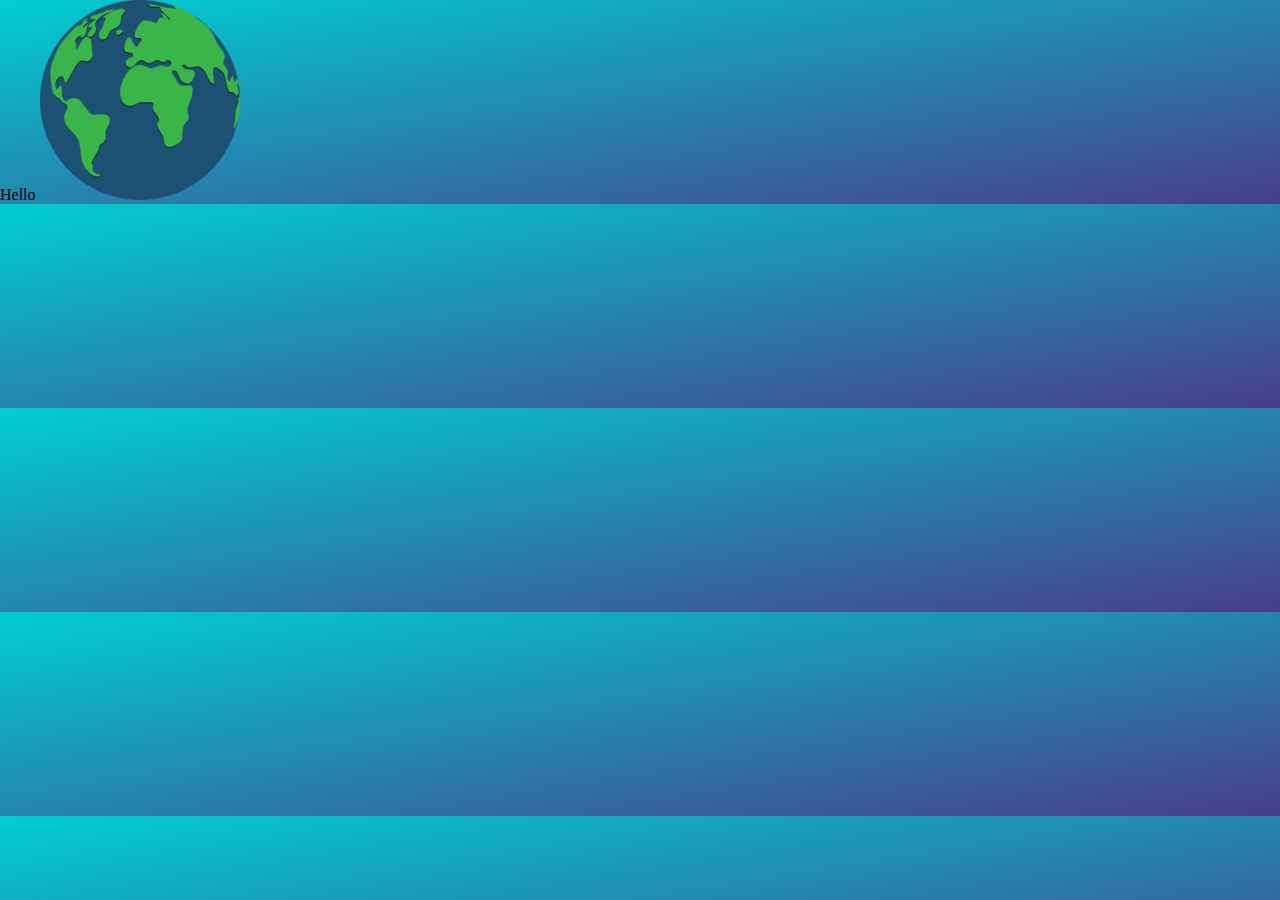
<file: Hello_00/index.html>
<!DOCTYPE html>

<html>
    
    <head>
        
        <title>Hello</title>
        <link rel="stylesheet" href="css/style.css">
    
    </head>

    
    <body>

        <script src="js/main.js"></script>
        <img src="images/world.webp">

    </body>

</html>
</file>
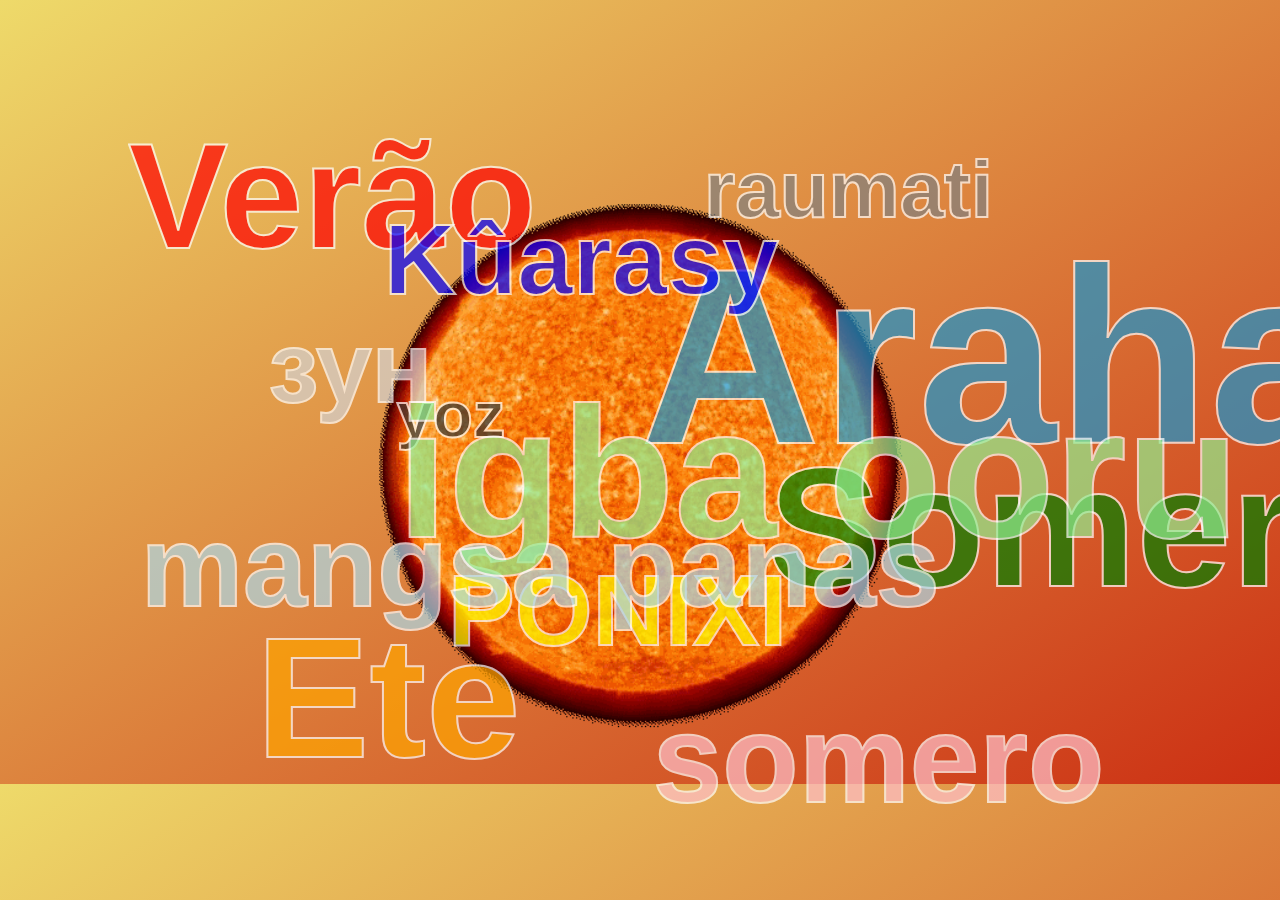
<file: Homework/index.html>
<!DOCTYPE html>

<html>
    
    <head>
        
        <title>Hello</title>
        <link rel="stylesheet" href="css/style.css">
    
    </head>

    
    <body>

        <div class="globe"><img src="images/sun.gif" class="globe_image"></div>

        <h1 class="GB"> Arahaku </h1><!--Guarani-->
        <h1 class="ES"> Verão </h1><!--Portugues-->
        <h1 class="FR"> Kûarasy </h1><!--Tupi-->
        <h1 class="IT"> Somer </h1><!--Africaner-->
        <h1 class="GE"> Ete </h1><!--Haitiano-->
        <h1 class="JP"> PONIXI </h1><!--Yanomami-->
        <h1 class="RU"> raumati </h1><!--Maori-->
        <h1 class="KO"> зун </h1><!--Mongol-->
        <h1 class="PO"> yoz </h1><!--Uzbeque-->
        <h1 class="HI"> somero </h1><!--Esperanto-->
        <h1 class="HE"> mangsa panas </h1><!--Javanês-->
        <h1 class="SW"> igba ooru </h1><!--Iorubá-->

        <script src="js/main.js"></script>
    
    </body>

</html>
</file>
<file: Hello_00/css/style.css>
html, body {
    margin: 0px;
    background-image: linear-gradient(to bottom right, #00CED1, #483D8B);
    overflow-x: hidden;
}
</file>
<file: Homework/css/style.css>
html, body {
    margin: 0px;
    background-image: linear-gradient(to bottom right, #eeda6a, #cc2f13);
    overflow-x: hidden;
}
h1 {
    color: #1b95cd;
    font-family: tahoma, sans-serif;
    opacity: 70%;
    position: absolute;
    -webkit-text-stroke: 2px white;
}

.globe {
    text-align: center;
    margin-top: 150px;
}
    
.globe_image {
    height: 70vh;
}
</file>
